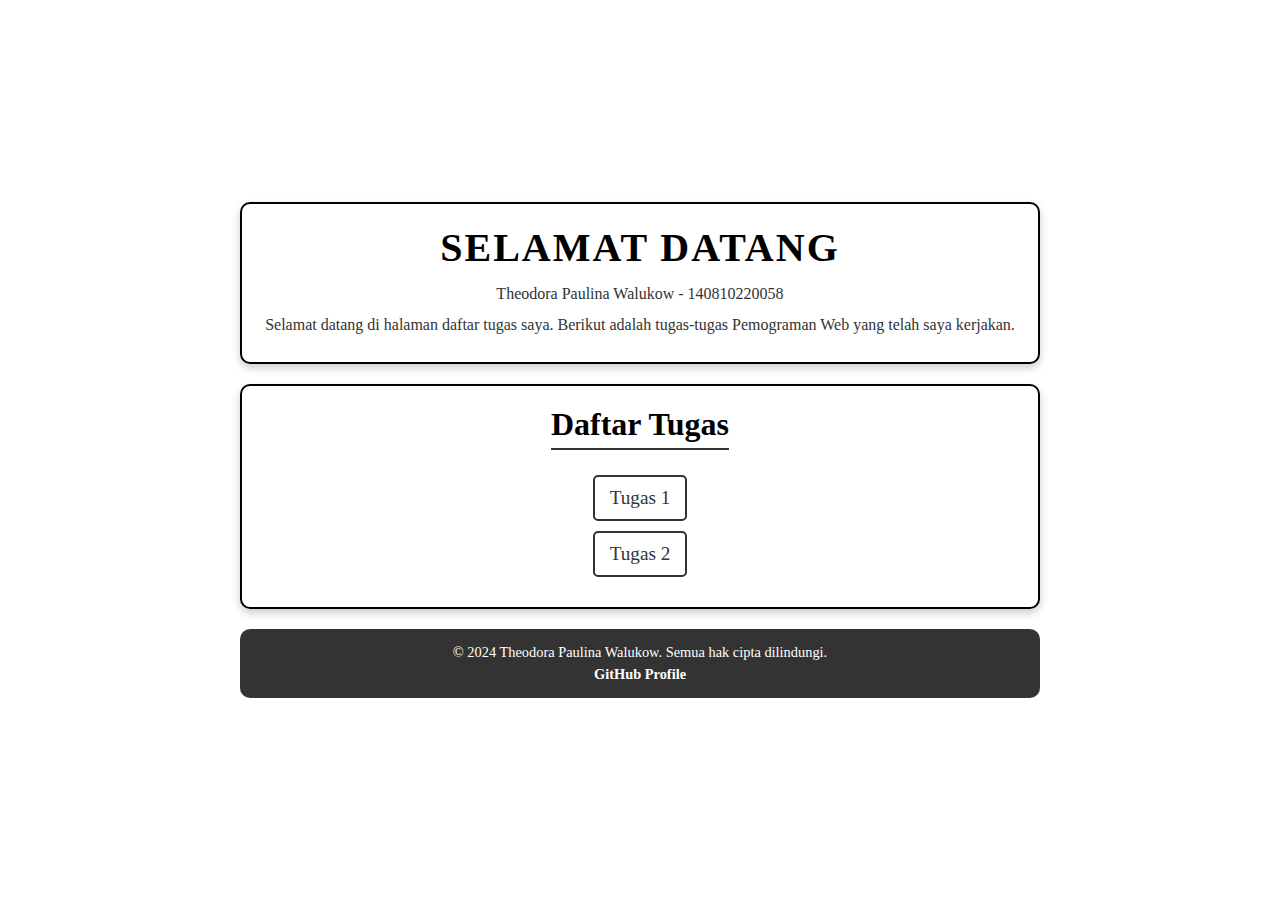
<file: index.html>
<!DOCTYPE html>
<html lang="id">
<head>
    <meta charset="UTF-8">
    <meta name="viewport" content="width=device-width, initial-scale=1.0">
    <title>Daftar Tugas - Pemograman Web</title>
    <link rel="stylesheet" href="style.css">
</head>
<body>
    <header>
        <div class="profile">
            <h1>Selamat Datang</h1>
            <p>Theodora Paulina Walukow - 140810220058</p>
            <p>Selamat datang di halaman daftar tugas saya. Berikut adalah tugas-tugas Pemograman Web yang telah saya kerjakan.</p>
        </div>
    </header>
    <main>
        <h2>Daftar Tugas</h2>
        <ul>
            <li><a href="Tugas1/tugas1_140810220058.html">Tugas 1</a></li>
            <li><a href="Tugas2/tugas2_140810220058.html">Tugas 2</a></li>
        </ul>
    </main>
    <footer>
        <p>&copy; 2024 Theodora Paulina Walukow. Semua hak cipta dilindungi.</p>
        <p><a href="https://github.com/theodora22002" target="_blank">GitHub Profile</a></p>
    </footer>
</body>
</html>
</file>
<file: style.css>
* {
    margin: 0;
    padding: 0;
    box-sizing: border-box;
}

body {
    font-family: 'Georgia', serif;
    background: url('https://images.chesscomfiles.com/uploads/v1/images_users/tiny_mce/RoyalManiac13/phpMYs6R8.png') center/cover no-repeat;
    color: #333;
    min-height: 100vh;
    display: flex;
    flex-direction: column;
    align-items: center;
    justify-content: center;
}

header {
    background: rgba(255, 255, 255, 0.9); 
    border: 2px solid #000;
    padding: 20px;
    border-radius: 10px;
    text-align: center;
    box-shadow: 0px 4px 8px rgba(0, 0, 0, 0.2);
    width: 90%;
    max-width: 800px;
}

header h1 {
    font-size: 2.5rem;
    color: #000;
    text-transform: uppercase;
    letter-spacing: 2px;
    margin-bottom: 10px;
}

header p {
    margin: 5px 0;
    font-size: 1rem;
    line-height: 1.6;
}

main {
    margin-top: 20px;
    text-align: center;
    background: rgba(255, 255, 255, 0.9); 
    border: 2px solid #000;
    border-radius: 10px;
    padding: 20px;
    width: 90%;
    max-width: 800px;
    box-shadow: 0px 4px 8px rgba(0, 0, 0, 0.2);
}

main h2 {
    font-size: 2rem;
    color: #000;
    margin-bottom: 15px;
    border-bottom: 2px solid #333;
    display: inline-block;
    padding-bottom: 5px;
}

main ul {
    list-style: none;
    padding: 0;
}

main ul li {
    margin: 10px 0;
}

main ul li a {
    text-decoration: none;
    font-size: 1.2rem;
    color: #333;
    background: #fff;
    padding: 10px 15px;
    border-radius: 5px;
    border: 2px solid #333;
    transition: all 0.3s ease;
    display: inline-block;
}

main ul li a:hover {
    color: #fff;
    background: #000;
    border-color: #000;
    transform: scale(1.05);
}

footer {
    margin-top: 20px;
    text-align: center;
    font-size: 0.9rem;
    color: #fff;
    background: rgba(0, 0, 0, 0.8);
    padding: 10px 20px;
    border-radius: 10px;
    width: 90%;
    max-width: 800px;
}

footer p {
    margin: 5px 0;
}

footer a {
    color: #fff;
    text-decoration: none;
    font-weight: bold;
}

footer a:hover {
    color: #ddd;
    text-decoration: underline;
}
</file>
